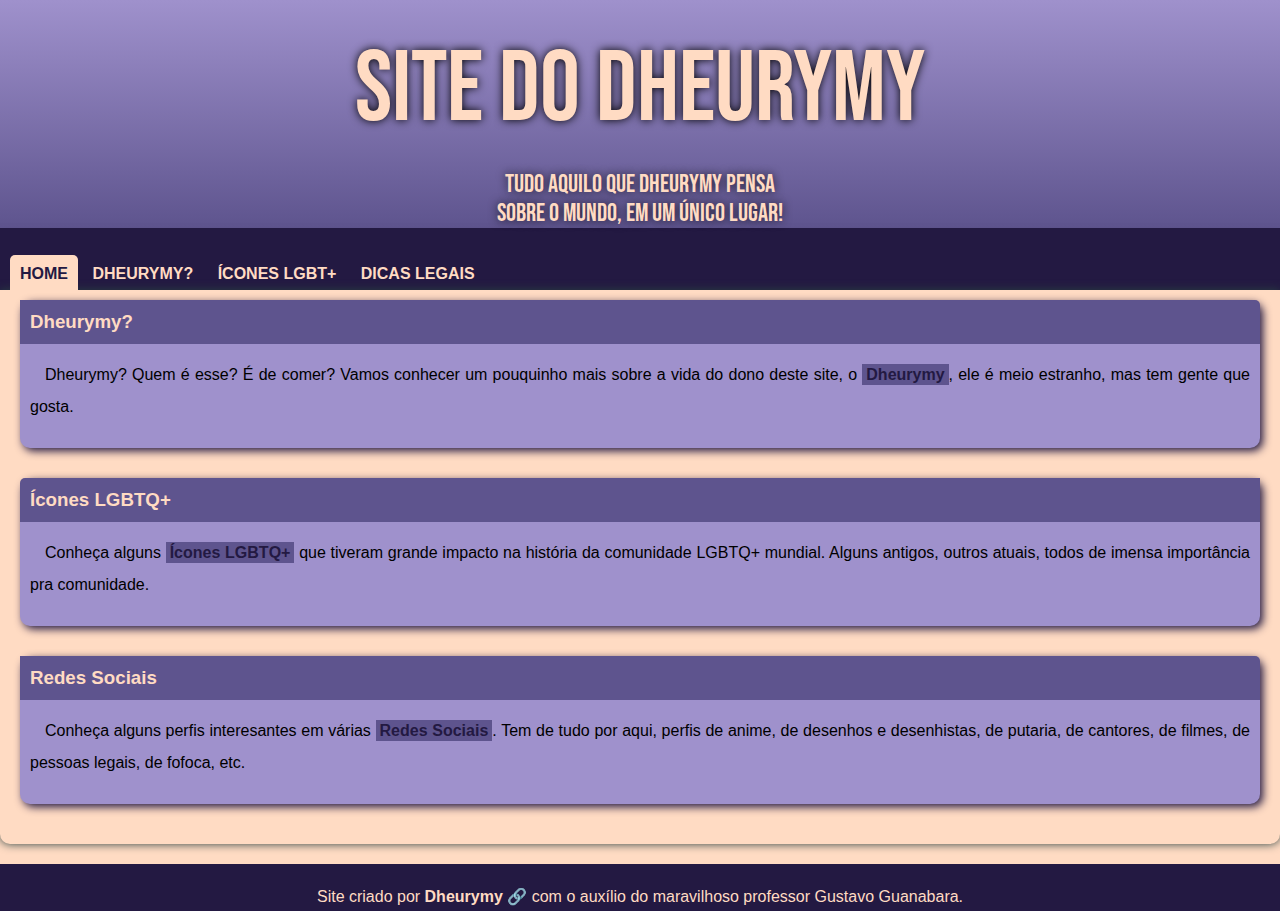
<file: index.html>
<!DOCTYPE html>
<html lang="pt-br">
<head>
   <meta charset="UTF-8">
   <meta name="viewport" content="width=device-width, initial-scale=1.0">
   <title>Site do Dheurymy - Mascote do Android</title>
   <link rel="shortcut icon" href="Imagens/favicon.ico" type="image/x-icon">
   <link rel="stylesheet" href="Estilo/style.css">
</head>

<body>
   <header>
      <h1>SITE DO DHEURYMY</h1>
      <p>Tudo aquilo que Dheurymy pensa <br>sobre o mundo, em um único lugar!</p>
   </header>

   <nav>
      <a class="local" href="HOME.html">HOME</a>
      <a href="DHEURYMY.html">DHEURYMY?</a>
      <a href="ICONES.html">ÍCONES LGBT+</a>
      <a href="DICAS-LEGAIS.html">DICAS LEGAIS</a>
   </nav>

   <main>
      <article>
         <aside> 
            <h3 class="esquerda">Dheurymy?</h3>
            <p>Dheurymy? Quem é esse? É de comer? Vamos conhecer um pouquinho mais sobre a vida do dono deste site, o <a href="DHEURYMY.html">Dheurymy</a>, ele é meio estranho, mas tem gente que gosta. </p>
         </aside>

         <aside>
            <h3 class="direita">Ícones LGBTQ+</h3>
            <p>Conheça alguns <a href="ICONES.html">Ícones LGBTQ+</a> que tiveram grande impacto na história da comunidade LGBTQ+ mundial. Alguns antigos, outros atuais, todos de imensa importância pra comunidade.</p>
         </aside>

         <aside>
            <h3 class="esquerda">Redes Sociais</h3>
            <p>Conheça alguns perfis interesantes em várias <a href="REDES-SOCIAIS.html">Redes Sociais</a>. Tem de tudo por aqui, perfis de anime, de desenhos e desenhistas, de putaria, de cantores, de filmes, de pessoas legais, de fofoca, etc.</p>
         </aside>
      </article>
   </main>
   <footer>
      <br>
      Site criado por <a href="https://www.instagram.com/dheurymy" target="_blank" class="externo">Dheurymy</a> com o auxílio do maravilhoso professor Gustavo 
      Guanabara.
   </footer>

</body>
</file>
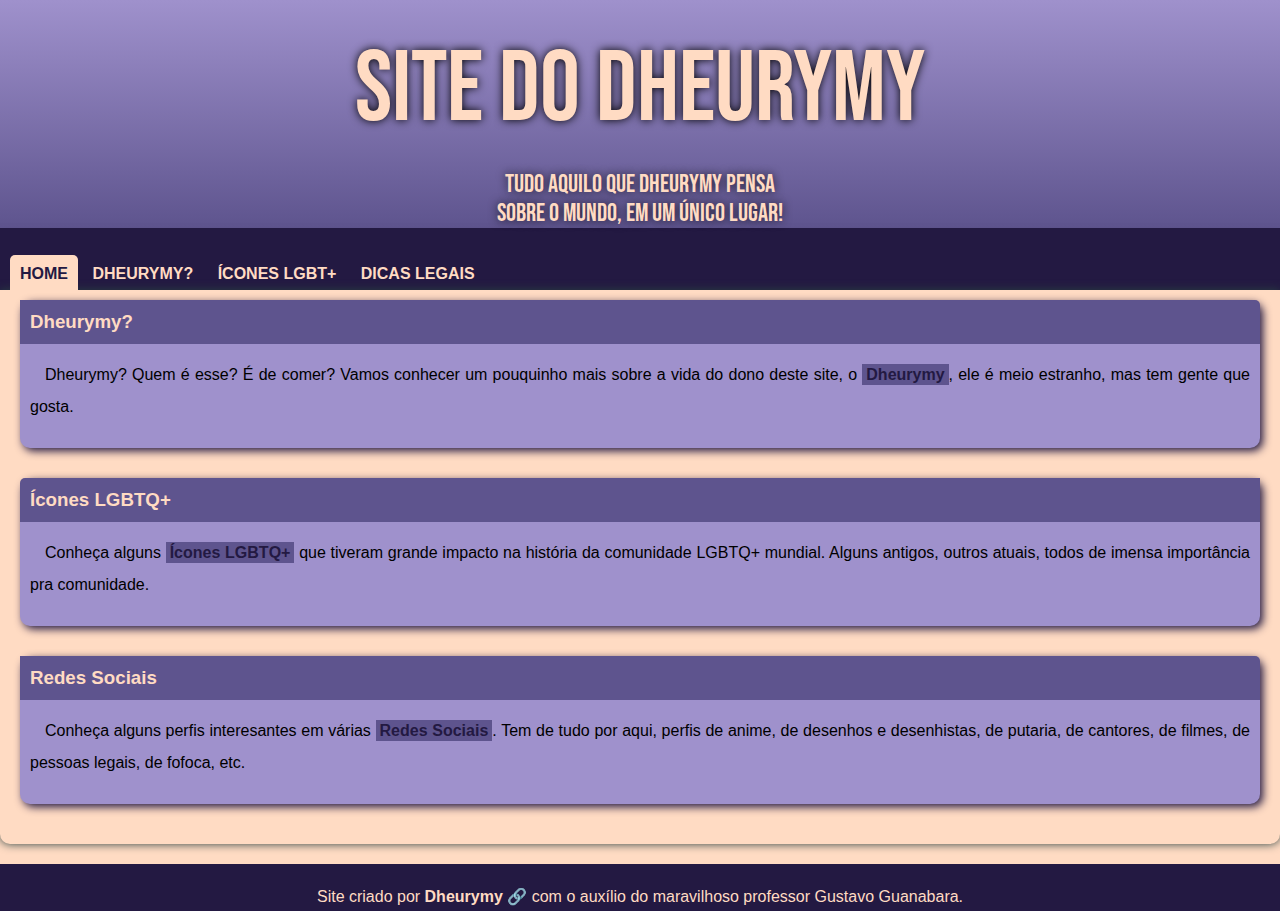
<file: HOME.html>
<!DOCTYPE html>
<html lang="pt-br">
<head>
   <meta charset="UTF-8">
   <meta name="viewport" content="width=device-width, initial-scale=1.0">
   <title>Site do Dheurymy - Mascote do Android</title>
   <link rel="shortcut icon" href="Imagens/favicon.ico" type="image/x-icon">
   <link rel="stylesheet" href="Estilo/style.css">
</head>

<body>
   <header>
      <h1>SITE DO DHEURYMY</h1>
      <p>Tudo aquilo que Dheurymy pensa <br>sobre o mundo, em um único lugar!</p>
   </header>

   <nav>
      <a class="local" href="HOME.html">HOME</a>
      <a href="DHEURYMY.html">DHEURYMY?</a>
      <a href="ICONES.html">ÍCONES LGBT+</a>
      <a href="DICAS-LEGAIS.html">DICAS LEGAIS</a>
   </nav>

   <main>
      <article>
         <aside> 
            <h3 class="esquerda">Dheurymy?</h3>
            <p>Dheurymy? Quem é esse? É de comer? Vamos conhecer um pouquinho mais sobre a vida do dono deste site, o <a href="DHEURYMY.html">Dheurymy</a>, ele é meio estranho, mas tem gente que gosta. </p>
         </aside>

         <aside>
            <h3 class="direita">Ícones LGBTQ+</h3>
            <p>Conheça alguns <a href="ICONES.html">Ícones LGBTQ+</a> que tiveram grande impacto na história da comunidade LGBTQ+ mundial. Alguns antigos, outros atuais, todos de imensa importância pra comunidade.</p>
         </aside>

         <aside>
            <h3 class="esquerda">Redes Sociais</h3>
            <p>Conheça alguns perfis interesantes em várias <a href="REDES-SOCIAIS.html">Redes Sociais</a>. Tem de tudo por aqui, perfis de anime, de desenhos e desenhistas, de putaria, de cantores, de filmes, de pessoas legais, de fofoca, etc.</p>
         </aside>
      </article>
   </main>
   <footer>
      <br>
      Site criado por <a href="https://www.instagram.com/dheurymy" target="_blank" class="externo">Dheurymy</a> com o auxílio do maravilhoso professor Gustavo 
      Guanabara.
   </footer>

</body>
</file>
<file: Estilo/style.css>
@charset "UTF-8";

@import url('https://fonts.googleapis.com/css2?family=Barlow+Condensed:ital,wght@1,300&family=Bebas+Neue&display=swap');

@font-face {
   font-family: 'Android';
   src: url(./Exercicios/ex021/Fontes/idroid.otf) format('opentype');
   font-size: medium;
}

* {
   margin: 0px;
   padding: 0px;
}

:root {
   --cor0: #FFDBC3;
   --cor1: #9F91CC;
   --cor2: #be95c4;
   --cor3: #9f86c0;
   --cor4: #5e548e;
   --cor5: #231942;

   --fonte-padrao: 'Arial', 'Verdana', 'Helvetica', sans-serif ; 
   --fonte-destaque: 'Bebas Neue', 'Barlow Condensed', sans-serif;
   --fonte-android: 'Android', 'Barlow Condensed', cursive;
}

body {
    background-color: var(--cor0);
    font-family: Arial, Helvetica, sans-serif;
}

a.externo::after {
   content: '\00A0\1F517';
}

header {
   background-image: linear-gradient(180deg, var(--cor1),var(--cor4));
   min-height: 150px;
   text-align: center;
}
header > h1 {
   color: var(--cor0);
   font-family: var(--fonte-destaque);
   font-size: 100px;
   font-weight: lighter;
   padding-top: 30px;
   margin-bottom: 20px;
   text-shadow: 0px 0px 10px #000000;
}

header > p {
   font-family: var(--fonte-destaque);
   color: var(--cor0);
   font-size: 18.5pt;
   max-width: 600px;
   margin: auto;
   text-shadow: 0px 0px 10px rgba(0, 0, 0, 0.747);
}

nav {
   background-color: var(--cor5);
   padding: 10px;
   padding-top: 30px;
   padding-bottom: 0px;
   box-shadow: 0px 10px 10px black;
}

nav > a {
   padding: 10px;
   color: var(--cor0);
   text-decoration: none;
   font-weight: bold;
   transition-duration: 0.5s;
   line-height: 2em;
}

nav > a:hover {
   background-color: var(--cor2);
   color: var(--cor5);
   border-radius: 5px 5px 0px 0px;
}

nav > a.local {
   background-color: var(--cor0);
   color: var(--cor5);
   border-radius: 5px 5px 0px 0px;
}
main {
   background-color: var(--cor0) ;
   min-width: 320px;
   max-width: 1500px;
   margin: auto;
   margin-bottom: 20px;
   padding: 10px 20px 10px 20px;
   box-shadow: 0px 0px 10px rgb(41, 65, 65);
   border-radius: 0px 0px 10px 10px;
}

main img {
   width: 100%;
   margin: auto;
}

main img.pequena {
   max-width: 400px;
   display: block;
   margin: auto;
}

main img.media {
   max-width: 800px;
   display: block;
   margin: auto;
   padding-bottom: 30px;
}
main > article > aside > img {
   max-width: 600px;
   margin: auto;
   padding-top: 10px;
   padding-bottom: 10px;
}

main h1 {
   color: var(--cor5);
   font-family: var(--fonte-android);
   font-size: 3em;
   padding: 5px;
   text-align: center;
}

main h2 {
   color: var(--cor5);
   font-family: var(--fonte-android);
   padding: 5px 0px 5px 15px;
   background-image: linear-gradient(90deg, var(--cor3), var(--cor0));
   border-radius: 5px 0px 0px 5px;
}

main p {
   font-size: 1em;
   text-align: justify;
   text-indent: 15px;
   line-height: 2em;
   margin: 15px 0px 15px 0px;
}

main > article > p {
   line-height: 2em;
}

main strong {
   color: var(--cor5);
   font-weight: bold;
}

main a {
   text-decoration: none;
   font-weight: bold;
   color: var(--cor5);
   background-color: var(--cor4);
   padding: 2px 4px;
}

main a:hover {
   text-decoration: underline;
   color: var(--cor5);
   background-color: var(--cor0);
}

div.video {
   background-color: var(--cor5);
   margin: 0px -20px 30px -20px;
   padding: 20px;
   padding-bottom: 59%;
   position: relative;
}

div.video > iframe {
   position: absolute;
   top: 3%;
   left: 3%;
   width: 95%;
   height: 95%;
}

aside {
   background-color: var(--cor1);
   padding: 10px;
   border-radius: 10px 10px 10px 10px;
   box-shadow: 3px 3px 8px var(--cor5);
   margin-bottom: 30px;
   text-align: justify;
   line-height: 1.5em;
}

main > article > aside > h3.esquerda {
   border-radius: 0px 5px 0px 0px;
}

main > article > aside > h3.direita {
   border-radius: 5px 0px 0px 0px;
}
aside > h3 {
   background-color: var(--cor4);
   color: var(--cor0);
   padding: 10px;
   margin: -10px -10px 0px -10px;
   border-radius: 5px 0px 0px 0px;
}

aside > ul {
   list-style-position: inside;
   list-style-type: '\1F5F8\00A0'; 
   columns: 2;
}

aside > ul > li {
   font-weight: normal;
   color: var(--cor5);
}

footer {
   background-color: var(--cor5);
   color: var(--cor0);
   text-align: center;
   font-size: 1em;
   padding: 5px;
}

footer a {
   color: var(--cor0);
   font-weight: bold;
   text-decoration: none;
}

footer > a:hover {
   text-decoration: underline;
   color: var(--cor3);
}
</file>
